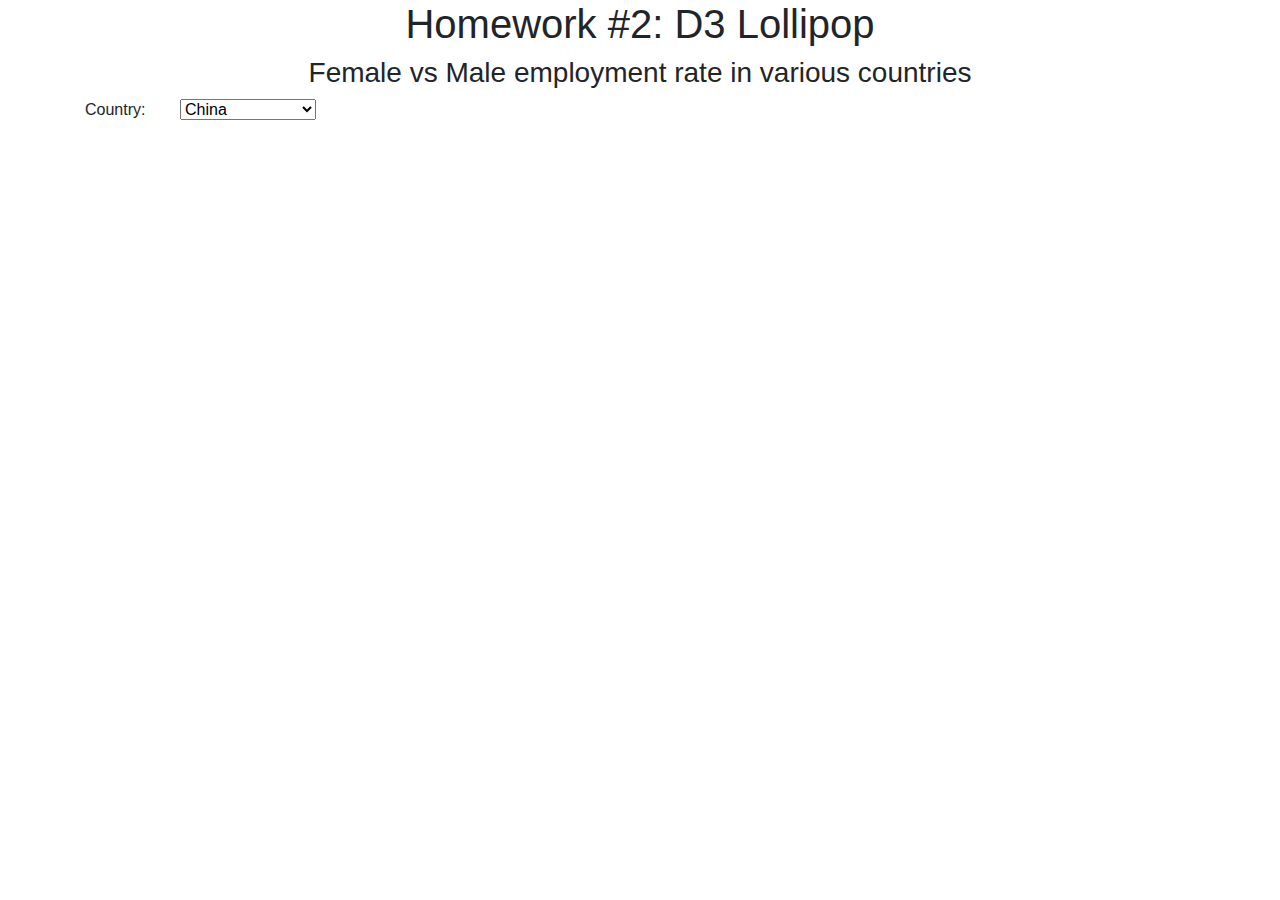
<file: homework-2-d3-lollipop-horatiowong0713-main/index.html>
<!DOCTYPE html>
<html lang="en">
  <head>
    <title>Homework #2: D3 Lollipop</title>
    <link
      rel="stylesheet"
      href="https://cdn.jsdelivr.net/npm/bootstrap@4.5.3/dist/css/bootstrap.min.css"
    />
    <script src="https://d3js.org/d3.v5.min.js"></script>
  </head>
  <body>
    <div class="container">
      <h1 class="text-center">Homework #2: D3 Lollipop</h1>
      <h3 class="text-center">
        Female vs Male employment rate in various countries
      </h3>
      <div class="row">
        <div class="col-1">Country:</div>
        <div class="col-3">
          <select onchange="drawLolliPopChart(this)" id="country_selector">
            <option value="China">China</option>
            <option value="France">France</option>
            <option value="Russia">Russia</option>
            <option value="United Kingdom">United Kingdom</option>
            <option value="United States">United States</option>
          </select>
        </div>
      </div>
      <div id="my_dataviz">
        <!-- create svg here -->
      </div>
    </div>
  </body>

  <script src="js/main_updated.js"></script>
</html>
</file>
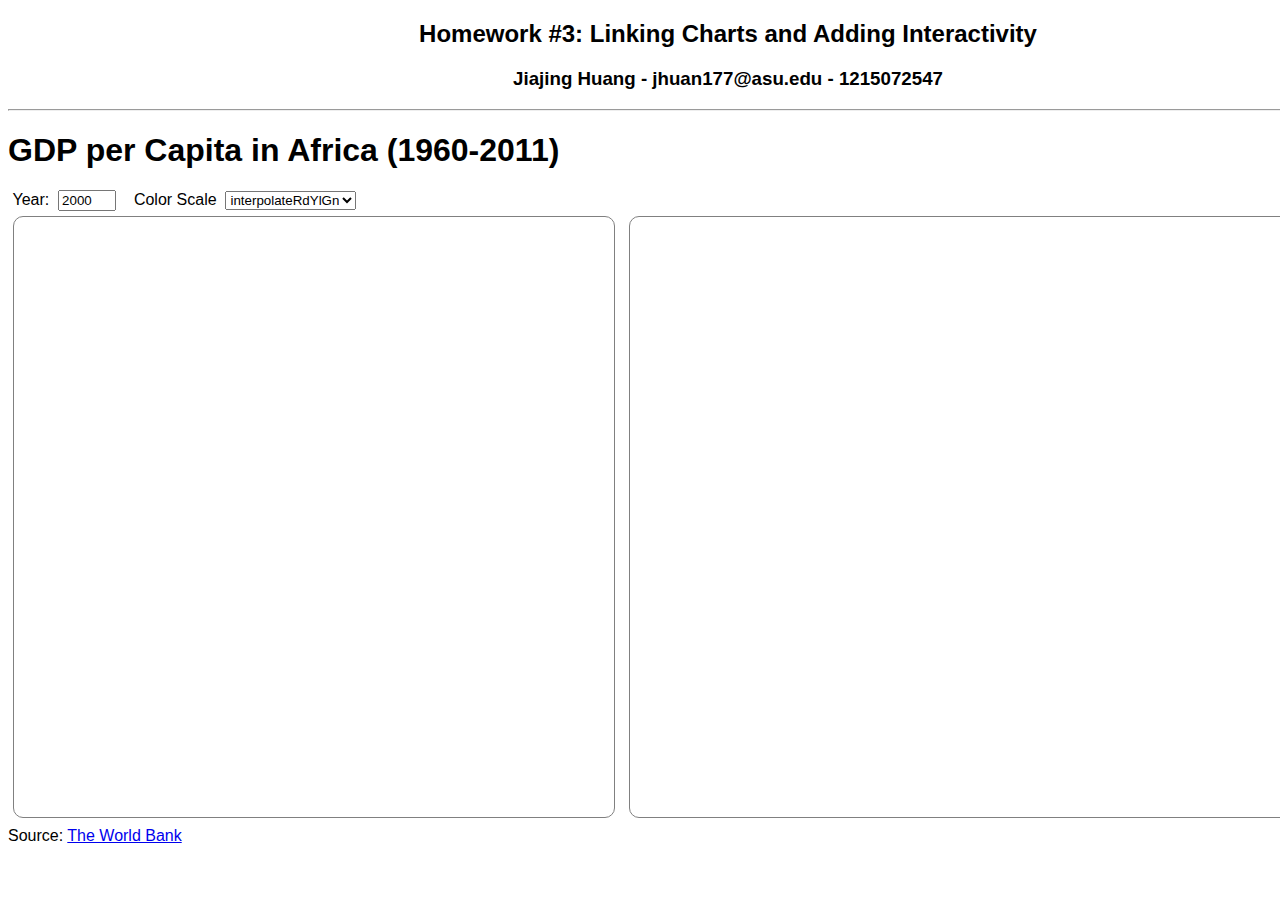
<file: homework-3-linking-d3-charts-and-adding-interactivity-horatiowong0713-master/index.html>
<!DOCTYPE html>
<html>
  <head>
    <meta charset="utf-8" />
    <title>CSE 578 / Fall 2021 / Homework #3</title>
    <link rel="stylesheet" href="css/styles.css" />
    <script src="https://d3js.org/d3.v5.min.js"></script>
  </head>
  <body>
    <div id="wrapper">
      <h2>Homework #3: Linking Charts and Adding Interactivity</h2>
      <h3>Jiajing Huang - jhuan177@asu.edu - 1215072547</h3>
      <hr style="width: 100%" />
      <h1>GDP per Capita in Africa (1960-2011)</h1>
      &nbsp;Year:&nbsp;
      <input id="year-input" type="number" value="2000" onchange="drawMap()" />
      &nbsp; &nbsp;Color Scale&nbsp;
      <select id="color-scale-select" onchange="drawMap()">
        <option value="interpolateRdYlGn">interpolateRdYlGn</option>
        <option value="interpolateViridis">interpolateViridis</option>
        <option value="interpolateBrBG">interpolateBrBG</option>
      </select>
      <br />
      <svg id="map"></svg>
      <svg id="linechart"></svg>
      Source:
      <a
        href="https://databank.worldbank.org/source/africa-development-indicators"
        target="_blank"
        >The World Bank</a
      >
      <br />
    </div>
  </body>
  <script src="scripts/homework3.js"></script>
</html>
</file>
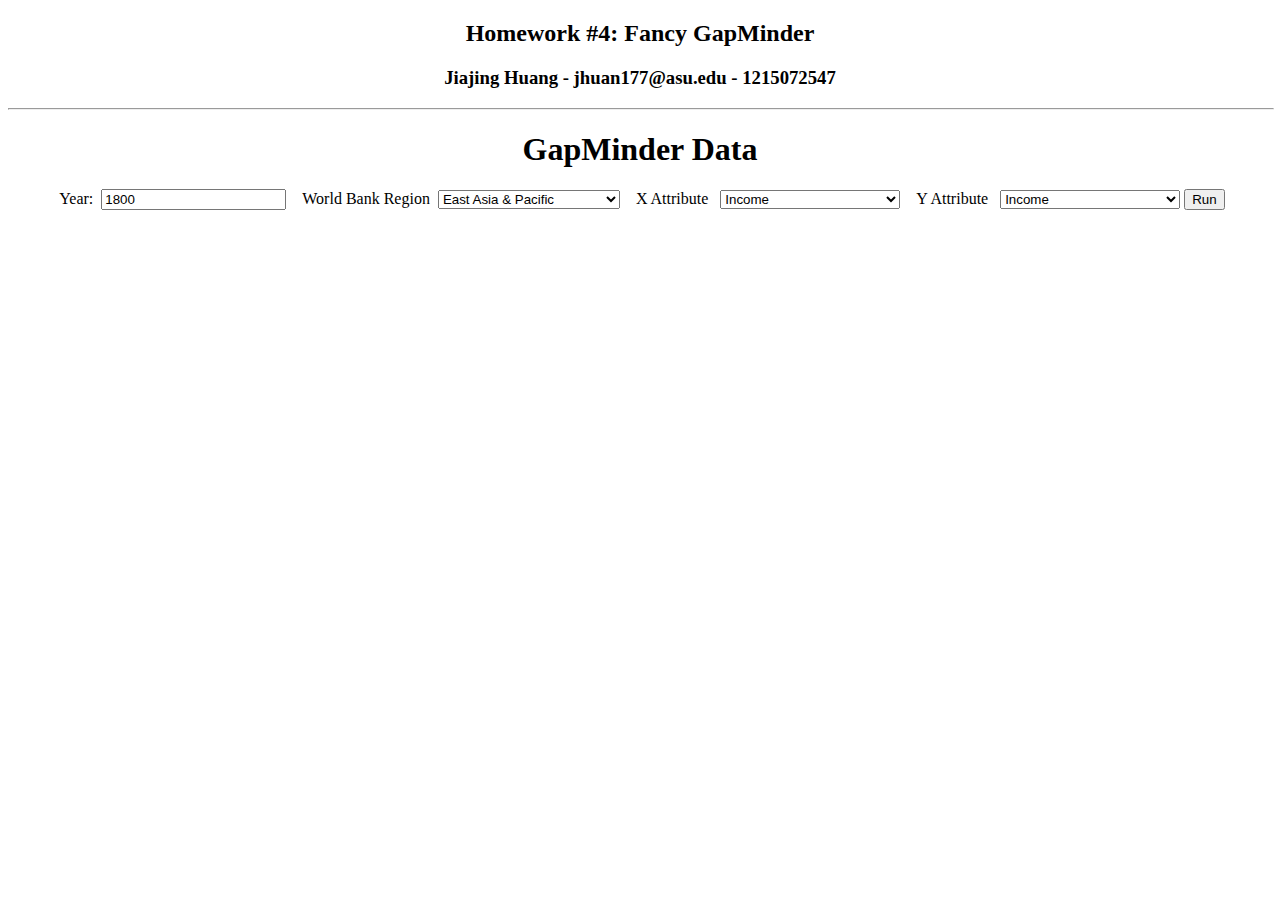
<file: homework-4-fancy-gapminder-horatiowong0713-main/index.html>
<!DOCTYPE html>
<html>
  <head>
    <meta charset="utf-8" />
    <title>CSE 578 / Fall 2021 / Homework #4</title>
    <link rel="stylesheet" href="css/styles.css" />
    <script src="https://d3js.org/d3.v6.js"></script>
    <script src="scripts/homework4_update.js"></script>
  </head>
  <body>
    <div id="wrapper" style="text-align: center">
      <h2>Homework #4: Fancy GapMinder</h2>
      <h3>Jiajing Huang - jhuan177@asu.edu - 1215072547</h3>
      <hr style="width: 100%" />
      <h1>GapMinder Data</h1>

      &nbsp;Year:&nbsp;
      <input onchange="update()" id="year" type="number" value="1800" />
      &nbsp; &nbsp;World Bank Region&nbsp;
      <select onchange="region_change()" id="region_selector">
        <option value="East Asia & Pacific">East Asia & Pacific</option>
        <option value="Europe & Central Asia">Europe & Central Asia</option>
        <option value="Latin America & Caribbean">
          Latin America & Caribbean
        </option>
        <option value="Middle East & North Africa">
          Middle East & North Africa
        </option>
        <option value="North America">North America</option>
        <option value="South America">South America</option>
        <option value="Sub-Saharan Africa">Sub-Saharan Africa</option>
      </select>
      &nbsp; &nbsp;X Attribute &nbsp;
      <select onchange="region_change()" id="X_attribute">
        <option value="income">Income</option>
        <option value="co2_emissions">CO2 emissions per person</option>
        <option value="children_born">Babies per woman</option>
        <option value="child_mortality">Children mortality</option>
        <option value="lifespan">Life expectancy</option>
      </select>
      &nbsp; &nbsp;Y Attribute &nbsp;
      <select onchange="region_change()" id="Y_attribute">
        <option value="income">Income</option>
        <option value="co2_emissions">CO2 emissions per person</option>
        <option value="children_born">Babies per woman</option>
        <option value="child_mortality">Children mortality</option>
        <option value="lifespan">Life expectancy</option>
      </select>
      <input id="button_run" type="button" value="Run" onclick="run()" />
      <br />
      <br />
    </div>
    <div id="scatterplot"></div>
  </body>
</html>
</file>
<file: homework-3-linking-d3-charts-and-adding-interactivity-horatiowong0713-master/css/styles.css>
svg {
  border: 1px solid gray;
  border-radius: 10px;
  height: 600px;
  width: 600px;
  margin: 5px;
}
#wrapper {
  margin: auto;
  width: 1440px;
}
input {
  width: 50px;
}
#linechart {
  width: 800px;
}

html {
  font-family: "Trebuchet MS", sans-serif;
}

.countrymap {
  stroke: black;
}

h2,
h3 {
  text-align: center;
}

.tooltip {
  color: white;
  position: absolute;
  text-align: center;
  width: 60px;
  height: 28px;
  padding: 2px;
  font: 12px sans-serif;
  background: rgba(0, 0, 0, 0.8);
  border: 2px solid black;
  pointer-events: none;
}
</file>
<file: homework-4-fancy-gapminder-horatiowong0713-main/css/styles.css>
#scatterplot {
  max-width: 1920px;
  max-height: 1080px;
  min-width: 720px;
  min-height: 480px;
}
</file>
